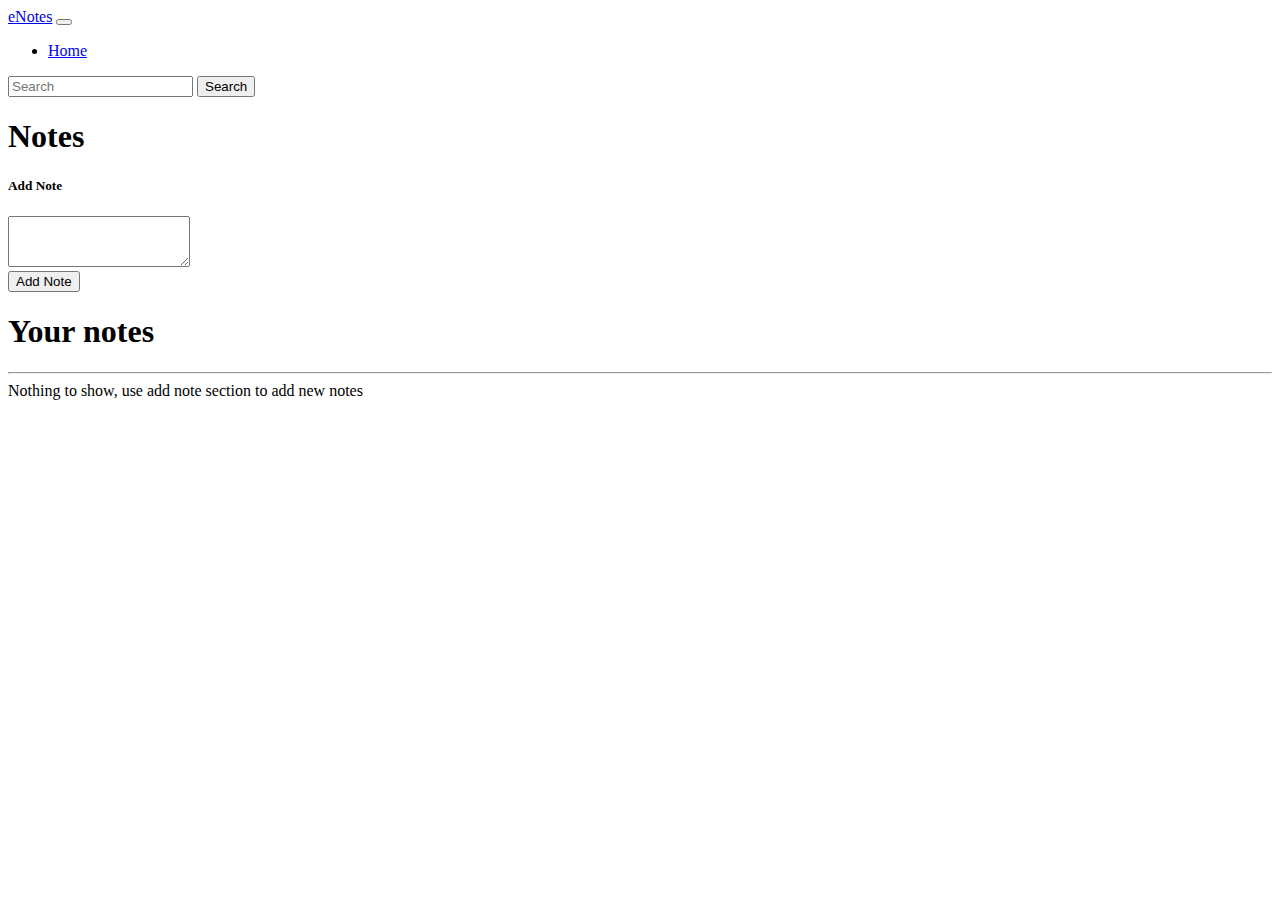
<file: index.html>
<!DOCTYPE html>
<html lang="en">

<head>
    <meta charset="UTF-8" />
    <meta http-equiv="X-UA-Compatible" content="IE=edge" />
    <meta name="viewport" content="width=device-width, initial-scale=1.0" />
    <title>eNotes</title>
    <link href="https://cdn.jsdelivr.net/npm/bootstrap@5.0.0-beta1/dist/css/bootstrap.min.css" rel="stylesheet"
        integrity="sha384-giJF6kkoqNQ00vy+HMDP7azOuL0xtbfIcaT9wjKHr8RbDVddVHyTfAAsrekwKmP1" crossorigin="anonymous" />
</head>

<body>
    <nav class="navbar navbar-expand-lg navbar-dark bg-dark">
        <div class="container-fluid">
            <a class="navbar-brand" href="#">eNotes</a>
            <button class="navbar-toggler" type="button" data-bs-toggle="collapse"
                data-bs-target="#navbarSupportedContent" aria-controls="navbarSupportedContent" aria-expanded="false"
                aria-label="Toggle navigation">
                <span class="navbar-toggler-icon"></span>
            </button>
            <div class="collapse navbar-collapse" id="navbarSupportedContent">
                <ul class="navbar-nav me-auto mb-2 mb-lg-0">
                    <li class="nav-item">
                        <a class="nav-link active" aria-current="page" href="#">Home</a>
                    </li>
                    <!-- <li class="nav-item">
              <a class="nav-link" href="#">Link</a>
            </li>
            <li class="nav-item dropdown">
              <a
                class="nav-link dropdown-toggle"
                href="#"
                id="navbarDropdown"
                role="button"
                data-bs-toggle="dropdown"
                aria-expanded="false"
              >
                Dropdown
              </a>
              <ul class="dropdown-menu" aria-labelledby="navbarDropdown">
                <li><a class="dropdown-item" href="#">Action</a></li>
                <li><a class="dropdown-item" href="#">Another action</a></li>
                <li><hr class="dropdown-divider" /></li>
                <li>
                  <a class="dropdown-item" href="#">Something else here</a>
                </li>
              </ul>
            </li>
            <li class="nav-item">
              <a
                class="nav-link disabled"
                href="#"
                tabindex="-1"
                aria-disabled="true"
                >Disabled</a
              >
            </li> -->
                </ul>
                <form class="d-flex">
                    <input class="form-control me-2" id="searchTxt" type="search" placeholder="Search"
                        aria-label="Search" />
                    <button class="btn btn-outline-success" type="submit">
                        Search
                    </button>
                </form>
            </div>
        </div>
    </nav>

    <div class="container my-3">
        <h1>Notes</h1>
        <div class="card">
            <!-- <img src="..." class="card-img-top" alt="..." /> -->
            <div class="card-body">
                <h5 class="card-title">Add Note</h5>
                <div class="mb-3">
                    <textarea class="form-control" id="addTxt" rows="3"></textarea>
                </div>
                <button class="btn btn-primary" id="addBtn">Add Note</button>
            </div>
        </div>

        <h1>Your notes</h1>
        <hr />
        <div id="notes" class="row container-fluid">
            <!-- <div class="noteCard card my-2 mx-2" style="width: 18rem">
                <div class="card-body">
                    <h5 class="card-title">Note</h5>
                    <p class="card-text">
                        Some quick example text to build on the card title and make up the
                        bulk of the card's content.
                    </p>
                    <a href="#" class="btn btn-primary">Delete Note</a>
                </div>
            </div> -->

        </div>
    </div>
    <script src="https://cdn.jsdelivr.net/npm/bootstrap@5.0.0-beta1/dist/js/bootstrap.bundle.min.js"
        integrity="sha384-ygbV9kiqUc6oa4msXn9868pTtWMgiQaeYH7/t7LECLbyPA2x65Kgf80OJFdroafW"
        crossorigin="anonymous"></script>
    <script src="app.js"></script>
</body>

</html>
</file>
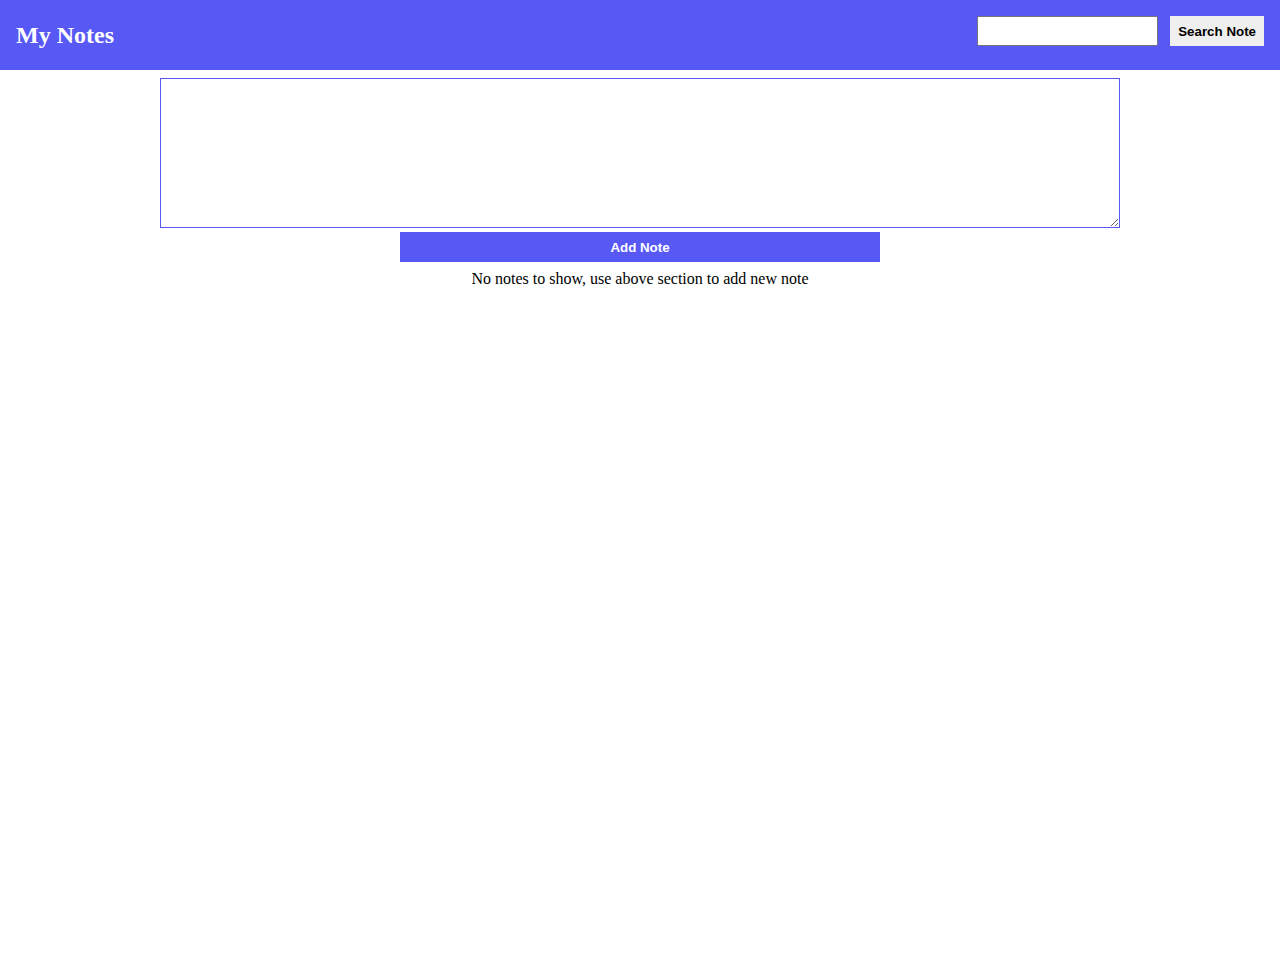
<file: notes/notes.html>
<!DOCTYPE html>
<html lang="en">

<head>
    <meta charset="UTF-8">
    <meta http-equiv="X-UA-Compatible" content="IE=edge">
    <meta name="viewport" content="width=device-width, initial-scale=1.0">
    <title>My Notes App</title>
    <link rel="stylesheet" href="notes.css">
</head>

<body>
    <header class="header-section">
        <nav class="navbar">
            <h2>My Notes</h2>
            <div class="search">
                <input type="text" name="" class="txt-search" id="txtSearch" />
                <button id="btnSearch" class="btn-search">Search Note</button>
            </div>
        </nav>
    </header>

    <main class="main-content">
        <section class="txt-textarea">
            <textarea name="" id="txtNote"></textarea>
            <input type="hidden" id="saveIndex">
            <div class="btn-notes">
                <button id="btnAdd" class="btn-add">Add Note</button>
                <button id="btnUpdate" class="btn-update">Update Note</button>
            </div>
        </section>
        <section class="notes" id="notes">
            <!-- <article class="note">
                <h3>Note 1</h3>
                <hr>
                <p>Lorem ipsum dolor sit amet consectetur adipisicing elit. Vitae quibusdam maxime accusamus! Id
                    cupiditate repellendus esse laboriosam consequatur quasi cum pariatur odio natus qui? Aperiam ex hic
                    placeat quaerat atque.</p>
                <button id="btnDelete" class="btn-delete">Delete Note</button>
            </article> -->
        </section>
    </main>
    <script src="notes.js"></script>
</body>

</html>
</file>
<file: notes/notes.css>
@import url("https://fonts.googleapis.com/css2?family=Sriracha&display=swap");

* {
  margin: 0;
  padding: 0;
  box-sizing: border-box;
  /* font-family: "Sriracha", cursive; */
}

:root {
  --header-font: "'Sriracha', cursive";
}

.navbar {
  background-color: rgb(88 88 245);
  display: flex;
  padding: 1rem 1rem;
  align-items: center;
  justify-content: space-between;
  color: #fff;
}

.navbar h2 {
  width: 50vw;
  /* font-family: var(--header-font); */
  font-family: cursive;
}

.navbar .txt-search {
  height: 30px;
  /* width: 60%; */
  margin-left: 0.5rem;
  margin-bottom: 0.5rem;
}

.navbar .btn-search {
  height: 30px;
  /* width: 50%; */
  margin-left: 0.5rem;
  padding: 0 0.5rem 0 0.5rem;
  font-weight: bolder;
  font-family: "Trebuchet MS", "Lucida Sans Unicode", "Lucida Grande",
    "Lucida Sans", Arial, sans-serif;
  border: none;
}

.main-content {
  margin: 0 10rem 0 10rem;
  /* background-color: yellow; */
  height: 100vh;
}

.txt-textarea {
  /* padding: 0.5rem; */
  margin-top: 0.5rem;
  text-align: center;
  margin-bottom: 0.5rem;
}

.btn-notes {
  display: flex;
}

.txt-textarea textarea {
  border: 1px solid rgb(88 88 245);
  width: 100%;
  height: 150px;
}

.txt-textarea .btn-add {
  background-color: rgb(88 88 245);
  color: #fff;
  height: 30px;
  padding: 0 0.5rem 0 0.5rem;
  font-weight: bolder;
  font-family: "Trebuchet MS", "Lucida Sans Unicode", "Lucida Grande",
    "Lucida Sans", Arial, sans-serif;
  border: none;
  /* width: 10vw; */
  width: 50%;
  /* margin-left: 0.5rem; */
  margin: auto;
}

.txt-textarea .btn-update {
  background-color: rgb(88 88 245);
  color: #fff;
  height: 30px;
  margin-left: 0.2rem;
  padding: 0 0.5rem 0 0.5rem;
  font-weight: bolder;
  font-family: "Trebuchet MS", "Lucida Sans Unicode", "Lucida Grande",
    "Lucida Sans", Arial, sans-serif;
  border: none;
  /* width: 10vw; */
  width: 50%;
  /* margin-left: 0.5rem; */
  display: none;
  margin: auto;
}

.notes {
  display: flex;
  /* padding: 1rem; */
  flex-wrap: wrap;
  /* background-color: cadetblue; */
  justify-content: space-around;
}

.note {
  width: 250px;
  /* background-color: rgb(88 88 245); */
  padding: 0.5rem;
  border: 1px solid rgb(88 88 245);
  margin: 0.5rem;
}

.note .title {
  display: flex;
  justify-content: space-between;
}

.note img {
  width: 2rem;
  height: 2.2rem;
  padding: 0.3rem;
}

.note:hover {
  box-shadow: 2px 2px 10px rgb(88 88 245);
}

.note p {
  text-align: justify;
}

.note .btn-delete {
  background-color: rgb(255, 72, 0);
  color: #fff;
  height: 30px;
  padding: 0 0.5rem 0 0.5rem;
  font-weight: bolder;
  font-family: "Trebuchet MS", "Lucida Sans Unicode", "Lucida Grande",
    "Lucida Sans", Arial, sans-serif;
  border: none;
  width: 100%;
}
</file>
